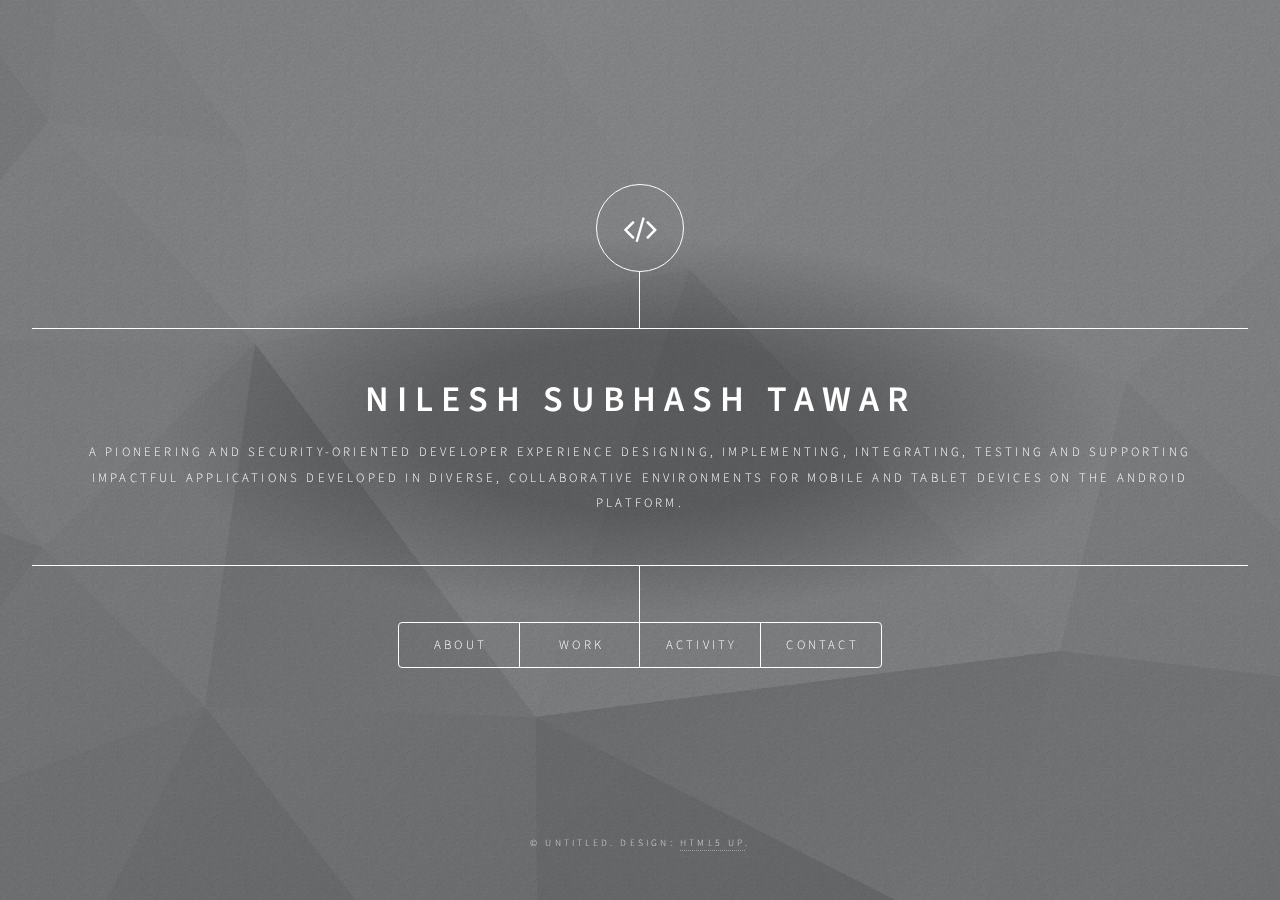
<file: index.html>
<!DOCTYPE HTML>
<!--
	Dimension by HTML5 UP
	html5up.net | @ajlkn
	Free for personal and commercial use under the CCA 3.0 license (html5up.net/license)
-->
<html>
	<head>
		<title>Nilesh Tawar</title>
		<meta charset="utf-8" />
		<meta name="viewport" content="width=device-width, initial-scale=1, user-scalable=no" />
		<link rel="stylesheet" href="assets/css/main.css" />
		<noscript><link rel="stylesheet" href="assets/css/noscript.css" /></noscript>
	</head>
	<body class="is-preload">

		<!-- Wrapper -->
			<div id="wrapper">

				<!-- Header -->
					<header id="header">
						<div class="logo">
							<span class="icon fa-code"></span>
						</div>
						<div class="content">
							<div class="inner">
								<h1>Nilesh Subhash Tawar</h1>
								<p>A pioneering and security-oriented developer experience designing, implementing,
									integrating, testing and supporting impactful applications developed in diverse,
									collaborative environments for mobile and tablet devices on the Android platform.</p>
							</div>
						</div>
						<nav>
							<ul>
								<li><a href="#intro">About</a></li>
								<li><a href="#work">Work</a></li>
								<li><a href="#about">Activity</a></li>
								<li><a href="#contact">Contact</a></li>
								<!--<li><a href="#elements">Elements</a></li>-->
							</ul>
						</nav>
					</header>
					

				<!-- Main -->
					<div id="main">

						<!-- Intro -->
							<article id="intro">
								<h2 class="major">About</h2>
								<span class="image main"><img src="images/pic01.jpg" alt="" /></span>
								<p> My parents gifted me my first computer when I was a 13 year old kid. I had no idea about any of the Computer Science fundamentals up until I joined college with Computer Science as a subject. That's when I realised that logic and coding came naturally to me.</p>
								<p>Later I pursued Computer Engineering and that is where I started realizing my true potential. (Yeah, it took me a while). I started attending events, workshops and hackathons. I wasn't the best one around but I never gave up. I started using and contributing to Open Source software and managed a Android Club in my graduation. By the way, check out my <a href="#work">awesome work</a>.</p>
							</article>

						<!-- Work -->
							<article id="work">
								<h2 class="major">Work</h2>
								<span class="image main"><img src="images/pic02.jpg" alt="" /></span>
								<p>Work experience as an Android developer.</p>

								<div style="font-weight:bold">
									<div style="float:left">
										Software Engineer | Android Mobile Application Developer
									</div>
									<div style="float:right">
										01/02/2015 - 21/12/2018
									</div>
									<div style="clear:both"></div>
									<div style="float:left">
										Sidvitech Solutions
									</div>
									<div style="float:right">
										Pune
									</div>
								</div>
									<div style="clear:both"></div>
									<ul>
										<li> Developed new features for proprietary Android applications used on phones and tablets; worked with developers to develop top tier solutions for customers.</li>
										<li> Wrote unit tests for mobile code and debugged critical application issues such as crashes, memory leaks, and concurrency problems.</li>
										<li> Fixed bugs and improved application performance.</li>
									</ul>

								<div style="font-weight:bold">
									<div style="float:left">
										Intern Software Engineer | Android Application Developer
									</div>
									<div style="float:right">
										01/01/2018 - 31/05/2018
									<div style="clear:both"></div>
									</div>
									<div style="float:left">
										AVIG Techdraitions
									</div>
									<div style="float:right">
										Pune
									</div>
									<div style="clear:both"></div>
								</div>
									<ul>
										<li> Designed and built an applications for customer, and collaborated with cross-functional teams to define, design, and launch new features.</li>
										<li> Design and implement services, applications, and frameworks for mobile platforms; integrate solutions into innovative core technologies and frameworks.</li>
										<li> Tested code for robustness; executed edge case, usability, and general reliability analysis.</li>
									</u>
								</article>



						<!-- About -->
							<article id="about">
								<h2 class="major">Activity</h2>
								<span class="image main"><img src="images/pic02.jpg" alt="" /></span>
								<p>Currently, apart from my college curriculam, I'm actively contributing to the Open Source Community and a few other commuties like</p>
								<ul>
									<li>
      				<a href="https://plug.org.in">Pune Linux Users' Group</a></li>
        			<li>
								<a href="https://fosscommunity.in/index.php?title=Main_Page">Free Software Community of India</a></li>
      				<li>
        				<a href="https://www.hamaralinux.org/">Hamara Linux</a>
      				</li>
      				<li>
        			and any other project that interests me on the fly.
						</li>
							</article>

						<!-- Contact -->
							<article id="contact">
								<h2 class="major">Contact</h2>
								<form method="post" action="mailto:tawarnilesh@pm.me">
									<div class="fields">
										<div class="field half">
											<label for="name">Name</label>
											<input type="text" name="name" id="name" />
										</div>
										<div class="field half">
											<label for="email">Email</label>
											<input type="text" name="email" id="email" />
										</div>
										<div class="field">
											<label for="message">Message</label>
											<textarea name="message" id="message" rows="4"></textarea>
										</div>
									</div>
									<ul class="actions">
										<li><input type="submit" value="Send Email"/></li>
										<li><input type="reset" value="Reset" /></li>
									</ul>
								</form>
								<ul class="icons">
									<li><a href="https://twitter.com/nil_error404" class="icon fa-twitter"><span class="label">Twitter</span></a></li>
									<li><a href="https://www.linkedin.com/in/nilesh-tawar-8515b193" target="_blank" class="icon fa-linkedin"><span class="label">LinkedIn</span></a></li>
									<li><a href="https://www.instagram.com/nil.error404/" class="icon fa-instagram"><span class="label">Instagram</span></a></li>
									<li><a href="http://t.me/nilerror404" class="icon fa-telegram"><span class="label">Mail</span></a></li>
								</ul>
							</article>

						<!-- Elements -->
							<article id="elements">
								<h2 class="major">Elements</h2>

								<section>
									<h3 class="major">Text</h3>
									<p>This is <b>bold</b> and this is <strong>strong</strong>. This is <i>italic</i> and this is <em>emphasized</em>.
									This is <sup>superscript</sup> text and this is <sub>subscript</sub> text.
									This is <u>underlined</u> and this is code: <code>for (;;) { ... }</code>. Finally, <a href="#">this is a link</a>.</p>
									<hr />
									<h2>Heading Level 2</h2>
									<h3>Heading Level 3</h3>
									<h4>Heading Level 4</h4>
									<h5>Heading Level 5</h5>
									<h6>Heading Level 6</h6>
									<hr />
									<h4>Blockquote</h4>
									<blockquote>Fringilla nisl. Donec accumsan interdum nisi, quis tincidunt felis sagittis eget tempus euismod. Vestibulum ante ipsum primis in faucibus vestibulum. Blandit adipiscing eu felis iaculis volutpat ac adipiscing accumsan faucibus. Vestibulum ante ipsum primis in faucibus lorem ipsum dolor sit amet nullam adipiscing eu felis.</blockquote>
									<h4>Preformatted</h4>
									<pre><code>i = 0;

while (!deck.isInOrder()) {
    print 'Iteration ' + i;
    deck.shuffle();
    i++;
}

print 'It took ' + i + ' iterations to sort the deck.';</code></pre>
								</section>

								<section>
									<h3 class="major">Lists</h3>

									<h4>Unordered</h4>
									<ul>
										<li>Dolor pulvinar etiam.</li>
										<li>Sagittis adipiscing.</li>
										<li>Felis enim feugiat.</li>
									</ul>

									<h4>Alternate</h4>
									<ul class="alt">
										<li>Dolor pulvinar etiam.</li>
										<li>Sagittis adipiscing.</li>
										<li>Felis enim feugiat.</li>
									</ul>

									<h4>Ordered</h4>
									<ol>
										<li>Dolor pulvinar etiam.</li>
										<li>Etiam vel felis viverra.</li>
										<li>Felis enim feugiat.</li>
										<li>Dolor pulvinar etiam.</li>
										<li>Etiam vel felis lorem.</li>
										<li>Felis enim et feugiat.</li>
									</ol>
									<h4>Icons</h4>
									<ul class="icons">
										<li><a href="#" class="icon fa-twitter"><span class="label">Twitter</span></a></li>
										<li><a href="#" class="icon fa-facebook"><span class="label">Facebook</span></a></li>
										<li><a href="#" class="icon fa-instagram"><span class="label">Instagram</span></a></li>
										<li><a href="#" class="icon fa-github"><span class="label">Github</span></a></li>
									</ul>

									<h4>Actions</h4>
									<ul class="actions">
										<li><a href="#" class="button primary">Default</a></li>
										<li><a href="#" class="button">Default</a></li>
									</ul>
									<ul class="actions stacked">
										<li><a href="#" class="button primary">Default</a></li>
										<li><a href="#" class="button">Default</a></li>
									</ul>
								</section>

								<section>
									<h3 class="major">Table</h3>
									<h4>Default</h4>
									<div class="table-wrapper">
										<table>
											<thead>
												<tr>
													<th>Name</th>
													<th>Description</th>
													<th>Price</th>
												</tr>
											</thead>
											<tbody>
												<tr>
													<td>Item One</td>
													<td>Ante turpis integer aliquet porttitor.</td>
													<td>29.99</td>
												</tr>
												<tr>
													<td>Item Two</td>
													<td>Vis ac commodo adipiscing arcu aliquet.</td>
													<td>19.99</td>
												</tr>
												<tr>
													<td>Item Three</td>
													<td> Morbi faucibus arcu accumsan lorem.</td>
													<td>29.99</td>
												</tr>
												<tr>
													<td>Item Four</td>
													<td>Vitae integer tempus condimentum.</td>
													<td>19.99</td>
												</tr>
												<tr>
													<td>Item Five</td>
													<td>Ante turpis integer aliquet porttitor.</td>
													<td>29.99</td>
												</tr>
											</tbody>
											<tfoot>
												<tr>
													<td colspan="2"></td>
													<td>100.00</td>
												</tr>
											</tfoot>
										</table>
									</div>

									<h4>Alternate</h4>
									<div class="table-wrapper">
										<table class="alt">
											<thead>
												<tr>
													<th>Name</th>
													<th>Description</th>
													<th>Price</th>
												</tr>
											</thead>
											<tbody>
												<tr>
													<td>Item One</td>
													<td>Ante turpis integer aliquet porttitor.</td>
													<td>29.99</td>
												</tr>
												<tr>
													<td>Item Two</td>
													<td>Vis ac commodo adipiscing arcu aliquet.</td>
													<td>19.99</td>
												</tr>
												<tr>
													<td>Item Three</td>
													<td> Morbi faucibus arcu accumsan lorem.</td>
													<td>29.99</td>
												</tr>
												<tr>
													<td>Item Four</td>
													<td>Vitae integer tempus condimentum.</td>
													<td>19.99</td>
												</tr>
												<tr>
													<td>Item Five</td>
													<td>Ante turpis integer aliquet porttitor.</td>
													<td>29.99</td>
												</tr>
											</tbody>
											<tfoot>
												<tr>
													<td colspan="2"></td>
													<td>100.00</td>
												</tr>
											</tfoot>
										</table>
									</div>
								</section>

								<section>
									<h3 class="major">Buttons</h3>
									<ul class="actions">
										<li><a href="#" class="button primary">Primary</a></li>
										<li><a href="#" class="button">Default</a></li>
									</ul>
									<ul class="actions">
										<li><a href="#" class="button">Default</a></li>
										<li><a href="#" class="button small">Small</a></li>
									</ul>
									<ul class="actions">
										<li><a href="#" class="button primary icon fa-download">Icon</a></li>
										<li><a href="#" class="button icon fa-download">Icon</a></li>
									</ul>
									<ul class="actions">
										<li><span class="button primary disabled">Disabled</span></li>
										<li><span class="button disabled">Disabled</span></li>
									</ul>
								</section>

								<section>
									<h3 class="major">Form</h3>
									<form method="post" action="#">
										<div class="fields">
											<div class="field half">
												<label for="demo-name">Name</label>
												<input type="text" name="demo-name" id="demo-name" value="" placeholder="Jane Doe" />
											</div>
											<div class="field half">
												<label for="demo-email">Email</label>
												<input type="email" name="demo-email" id="demo-email" value="" placeholder="jane@untitled.tld" />
											</div>
											<div class="field">
												<label for="demo-category">Category</label>
												<select name="demo-category" id="demo-category">
													<option value="">-</option>
													<option value="1">Manufacturing</option>
													<option value="1">Shipping</option>
													<option value="1">Administration</option>
													<option value="1">Human Resources</option>
												</select>
											</div>
											<div class="field half">
												<input type="radio" id="demo-priority-low" name="demo-priority" checked>
												<label for="demo-priority-low">Low</label>
											</div>
											<div class="field half">
												<input type="radio" id="demo-priority-high" name="demo-priority">
												<label for="demo-priority-high">High</label>
											</div>
											<div class="field half">
												<input type="checkbox" id="demo-copy" name="demo-copy">
												<label for="demo-copy">Email me a copy</label>
											</div>
											<div class="field half">
												<input type="checkbox" id="demo-human" name="demo-human" checked>
												<label for="demo-human">Not a robot</label>
											</div>
											<div class="field">
												<label for="demo-message">Message</label>
												<textarea name="demo-message" id="demo-message" placeholder="Enter your message" rows="6"></textarea>
											</div>
										</div>
										<ul class="actions">
											<li><input type="submit" value="Send Message" class="primary" /></li>
											<li><input type="reset" value="Reset" /></li>
										</ul>
									</form>
								</section>

							</article>

					</div>

					<!-- Footer -->
					<footer id="footer">
						<p class="copyright">&copy; Untitled. Design: <a href="https://html5up.net">HTML5 UP</a>.</p>
					</footer>

			</div>

		<!-- BG -->
			<div id="bg"></div>

		<!-- Scripts -->
			<script src="assets/js/jquery.min.js"></script>
			<script src="assets/js/browser.min.js"></script>
			<script src="assets/js/breakpoints.min.js"></script>
			<script src="assets/js/util.js"></script>
			<script src="assets/js/main.js"></script>

	</body>
</html>
</file>
<file: assets/css/noscript.css>
/*
	Dimension by HTML5 UP
	html5up.net | @ajlkn
	Free for personal and commercial use under the CCA 3.0 license (html5up.net/license)
*/

/* BG */

	body.is-preload #bg:before {
		background-color: transparent;
	}

/* Header */

	body.is-preload #header {
		-moz-filter: none;
		-webkit-filter: none;
		-ms-filter: none;
		filter: none;
	}

		body.is-preload #header > * {
			opacity: 1;
		}

		body.is-preload #header .content .inner {
			max-height: none;
			padding: 3rem 2rem;
			opacity: 1;
		}

/* Main */

	#main article {
		opacity: 1;
		margin: 4rem 0 0 0;
	}
</file>
<file: assets/css/main.css>
@import url(font-awesome.min.css);
@import url("https://fonts.googleapis.com/css?family=Source+Sans+Pro:300italic,600italic,300,600");

/*
	Dimension by HTML5 UP
	html5up.net | @ajlkn
	Free for personal and commercial use under the CCA 3.0 license (html5up.net/license)
*/

html, body, div, span, applet, object,
iframe, h1, h2, h3, h4, h5, h6, p, blockquote,
pre, a, abbr, acronym, address, big, cite,
code, del, dfn, em, img, ins, kbd, q, s, samp,
small, strike, strong, sub, sup, tt, var, b,
u, i, center, dl, dt, dd, ol, ul, li, fieldset,
form, label, legend, table, caption, tbody,
tfoot, thead, tr, th, td, article, aside,
canvas, details, embed, figure, figcaption,
footer, header, hgroup, menu, nav, output, ruby,
section, summary, time, mark, audio, video {
	margin: 0;
	padding: 0;
	border: 0;
	font-size: 100%;
	font: inherit;
	vertical-align: baseline;}

article, aside, details, figcaption, figure,
footer, header, hgroup, menu, nav, section {
	display: block;}

body {
	line-height: 1;
}

ol, ul {
	list-style: none;
}

blockquote, q {
	quotes: none;
}

	blockquote:before, blockquote:after, q:before, q:after {
		content: '';
		content: none;
	}

table {
	border-collapse: collapse;
	border-spacing: 0;
}

body {
	-webkit-text-size-adjust: none;
}

mark {
	background-color: transparent;
	color: inherit;
}

input::-moz-focus-inner {
	border: 0;
	padding: 0;
}

input, select, textarea {
	-moz-appearance: none;
	-webkit-appearance: none;
	-ms-appearance: none;
	appearance: none;
}

/* Basic */

	@-ms-viewport {
		width: device-width;
	}

	@media screen and (max-width: 480px) {

		html, body {
			min-width: 320px;
		}

	}

	html {
		box-sizing: border-box;
	}

	*, *:before, *:after {
		box-sizing: inherit;
	}

	body {
		background: #1b1f22;
	}

		body.is-preload *, body.is-preload *:before, body.is-preload *:after {
			-moz-animation: none !important;
			-webkit-animation: none !important;
			-ms-animation: none !important;
			animation: none !important;
			-moz-transition: none !important;
			-webkit-transition: none !important;
			-ms-transition: none !important;
			transition: none !important;
		}

/* Type */

	html {
		font-size: 16pt;
	}

		@media screen and (max-width: 1680px) {

			html {
				font-size: 12pt;
			}

		}

		@media screen and (max-width: 736px) {

			html {
				font-size: 11pt;
			}

		}

		@media screen and (max-width: 360px) {

			html {
				font-size: 10pt;
			}

		}

	body, input, select, textarea {
		color: #ffffff;
		font-family: "Source Sans Pro", sans-serif;
		font-weight: 300;
		font-size: 1rem;
		line-height: 1.65;
	}

	a {
		-moz-transition: color 0.2s ease-in-out, background-color 0.2s ease-in-out, border-bottom-color 0.2s ease-in-out;
		-webkit-transition: color 0.2s ease-in-out, background-color 0.2s ease-in-out, border-bottom-color 0.2s ease-in-out;
		-ms-transition: color 0.2s ease-in-out, background-color 0.2s ease-in-out, border-bottom-color 0.2s ease-in-out;
		transition: color 0.2s ease-in-out, background-color 0.2s ease-in-out, border-bottom-color 0.2s ease-in-out;
		border-bottom: dotted 1px rgba(255, 255, 255, 0.5);
		text-decoration: none;
		color: inherit;
	}

		a:hover {
			border-bottom-color: transparent;
		}

	strong, b {
		color: #ffffff;
		font-weight: 600;
	}

	em, i {
		font-style: italic;
	}

	p {
		margin: 0 0 2rem 0;
	}

	h1, h2, h3, h4, h5, h6 {
		color: #ffffff;
		font-weight: 600;
		line-height: 1.5;
		margin: 0 0 1rem 0;
		text-transform: uppercase;
		letter-spacing: 0.2rem;
	}

		h1 a, h2 a, h3 a, h4 a, h5 a, h6 a {
			color: inherit;
			text-decoration: none;
		}

		h1.major, h2.major, h3.major, h4.major, h5.major, h6.major {
			border-bottom: solid 1px #ffffff;
			width: -moz-max-content;
			width: -webkit-max-content;
			width: -ms-max-content;
			width: max-content;
			padding-bottom: 0.5rem;
			margin: 0 0 2rem 0;
		}

	h1 {
		font-size: 2.25rem;
		line-height: 1.3;
		letter-spacing: 0.5rem;
	}

	h2 {
		font-size: 1.5rem;
		line-height: 1.4;
		letter-spacing: 0.5rem;
	}

	h3 {
		font-size: 1rem;
	}

	h4 {
		font-size: 0.8rem;
	}

	h5 {
		font-size: 0.7rem;
	}

	h6 {
		font-size: 0.6rem;
	}

	@media screen and (max-width: 736px) {

		h1 {
			font-size: 1.75rem;
			line-height: 1.4;
		}

		h2 {
			font-size: 1.25em;
			line-height: 1.5;
		}

	}

	sub {
		font-size: 0.8rem;
		position: relative;
		top: 0.5rem;
	}

	sup {
		font-size: 0.8rem;
		position: relative;
		top: -0.5rem;
	}

	blockquote {
		border-left: solid 4px #ffffff;
		font-style: italic;
		margin: 0 0 2rem 0;
		padding: 0.5rem 0 0.5rem 2rem;
	}

	code {
		background: rgba(255, 255, 255, 0.075);
		border-radius: 4px;
		font-family: "Courier New", monospace;
		font-size: 0.9rem;
		margin: 0 0.25rem;
		padding: 0.25rem 0.65rem;
	}

	pre {
		-webkit-overflow-scrolling: touch;
		font-family: "Courier New", monospace;
		font-size: 0.9rem;
		margin: 0 0 2rem 0;
	}

		pre code {
			display: block;
			line-height: 1.75;
			padding: 1rem 1.5rem;
			overflow-x: auto;
		}

	hr {
		border: 0;
		border-bottom: solid 1px #ffffff;
		margin: 2.75rem 0;
	}

	.align-left {
		text-align: left;
	}

	.align-center {
		text-align: center;
	}

	.align-right {
		text-align: right;
	}

/* Form */

	form {
		margin: 0 0 2rem 0;
	}

		form > :last-child {
			margin-bottom: 0;
		}

		form > .fields {
			display: -moz-flex;
			display: -webkit-flex;
			display: -ms-flex;
			display: flex;
			-moz-flex-wrap: wrap;
			-webkit-flex-wrap: wrap;
			-ms-flex-wrap: wrap;
			flex-wrap: wrap;
			width: calc(100% + 3rem);
			margin: -1.5rem 0 2rem -1.5rem;
		}

			form > .fields > .field {
				-moz-flex-grow: 0;
				-webkit-flex-grow: 0;
				-ms-flex-grow: 0;
				flex-grow: 0;
				-moz-flex-shrink: 0;
				-webkit-flex-shrink: 0;
				-ms-flex-shrink: 0;
				flex-shrink: 0;
				padding: 1.5rem 0 0 1.5rem;
				width: calc(100% - 1.5rem);
			}

				form > .fields > .field.half {
					width: calc(50% - 0.75rem);
				}

				form > .fields > .field.third {
					width: calc(100%/3 - 0.5rem);
				}

				form > .fields > .field.quarter {
					width: calc(25% - 0.375rem);
				}

		@media screen and (max-width: 480px) {

			form > .fields {
				width: calc(100% + 3rem);
				margin: -1.5rem 0 2rem -1.5rem;
			}

				form > .fields > .field {
					padding: 1.5rem 0 0 1.5rem;
					width: calc(100% - 1.5rem);
				}

					form > .fields > .field.half {
						width: calc(100% - 1.5rem);
					}

					form > .fields > .field.third {
						width: calc(100% - 1.5rem);
					}

					form > .fields > .field.quarter {
						width: calc(100% - 1.5rem);
					}

		}

	label {
		color: #ffffff;
		display: block;
		font-size: 0.8rem;
		font-weight: 300;
		letter-spacing: 0.2rem;
		line-height: 1.5;
		margin: 0 0 1rem 0;
		text-transform: uppercase;
	}

	input[type="text"],
	input[type="password"],
	input[type="email"],
	input[type="tel"],
	select,
	textarea {
		-moz-appearance: none;
		-webkit-appearance: none;
		-ms-appearance: none;
		appearance: none;
		-moz-transition: border-color 0.2s ease-in-out, box-shadow 0.2s ease-in-out, background-color 0.2s ease-in-out;
		-webkit-transition: border-color 0.2s ease-in-out, box-shadow 0.2s ease-in-out, background-color 0.2s ease-in-out;
		-ms-transition: border-color 0.2s ease-in-out, box-shadow 0.2s ease-in-out, background-color 0.2s ease-in-out;
		transition: border-color 0.2s ease-in-out, box-shadow 0.2s ease-in-out, background-color 0.2s ease-in-out;
		background-color: transparent;
		border-radius: 4px;
		border: solid 1px #ffffff;
		color: inherit;
		display: block;
		outline: 0;
		padding: 0 1rem;
		text-decoration: none;
		width: 100%;
	}

		input[type="text"]:invalid,
		input[type="password"]:invalid,
		input[type="email"]:invalid,
		input[type="tel"]:invalid,
		select:invalid,
		textarea:invalid {
			box-shadow: none;
		}

		input[type="text"]:focus,
		input[type="password"]:focus,
		input[type="email"]:focus,
		input[type="tel"]:focus,
		select:focus,
		textarea:focus {
			background: rgba(255, 255, 255, 0.075);
			border-color: #ffffff;
			box-shadow: 0 0 0 1px #ffffff;
		}

	select {
		background-image: url("data:image/svg+xml;charset=utf8,%3Csvg xmlns='http://www.w3.org/2000/svg' width='40' height='40' preserveAspectRatio='none' viewBox='0 0 40 40'%3E%3Cpath d='M9.4,12.3l10.4,10.4l10.4-10.4c0.2-0.2,0.5-0.4,0.9-0.4c0.3,0,0.6,0.1,0.9,0.4l3.3,3.3c0.2,0.2,0.4,0.5,0.4,0.9 c0,0.4-0.1,0.6-0.4,0.9L20.7,31.9c-0.2,0.2-0.5,0.4-0.9,0.4c-0.3,0-0.6-0.1-0.9-0.4L4.3,17.3c-0.2-0.2-0.4-0.5-0.4-0.9 c0-0.4,0.1-0.6,0.4-0.9l3.3-3.3c0.2-0.2,0.5-0.4,0.9-0.4S9.1,12.1,9.4,12.3z' fill='%23ffffff' /%3E%3C/svg%3E");
		background-size: 1.25rem;
		background-repeat: no-repeat;
		background-position: calc(100% - 1rem) center;
		height: 2.75rem;
		padding-right: 2.75rem;
		text-overflow: ellipsis;

	}

		select option {
			color: #ffffff;
			background: #1b1f22;
		}

		select:focus::-ms-value {
			background-color: transparent;
		}

		select::-ms-expand {
			display: none;
		}

	input[type="text"],
	input[type="password"],
	input[type="email"],
	select {
		height: 2.75rem;
	}

	textarea {
		padding: 0.75rem 1rem;
	}

	input[type="checkbox"],
	input[type="radio"] {
		-moz-appearance: none;
		-webkit-appearance: none;
		-ms-appearance: none;
		appearance: none;
		display: block;
		float: left;
		margin-right: -2rem;
		opacity: 0;
		width: 1rem;
		z-index: -1;
	}

		input[type="checkbox"] + label,
		input[type="radio"] + label {
			text-decoration: none;
			-moz-user-select: none;
			-webkit-user-select: none;
			-ms-user-select: none;
			user-select: none;
			color: #ffffff;
			cursor: pointer;
			display: inline-block;
			font-size: 0.8rem;
			font-weight: 300;
			margin: 0 0 0.5rem 0;
			padding-left: 2.65rem;
			padding-right: 0.75rem;
			position: relative;
		}

			input[type="checkbox"] + label:before,
			input[type="radio"] + label:before {
				-moz-osx-font-smoothing: grayscale;
				-webkit-font-smoothing: antialiased;
				font-family: FontAwesome;
				font-style: normal;
				font-weight: normal;
				text-transform: none !important;
			}

			input[type="checkbox"] + label:before,
			input[type="radio"] + label:before {
				-moz-transition: border-color 0.2s ease-in-out, box-shadow 0.2s ease-in-out, background-color 0.2s ease-in-out;
				-webkit-transition: border-color 0.2s ease-in-out, box-shadow 0.2s ease-in-out, background-color 0.2s ease-in-out;
				-ms-transition: border-color 0.2s ease-in-out, box-shadow 0.2s ease-in-out, background-color 0.2s ease-in-out;
				transition: border-color 0.2s ease-in-out, box-shadow 0.2s ease-in-out, background-color 0.2s ease-in-out;
				border-radius: 4px;
				border: solid 1px #ffffff;
				content: '';
				display: inline-block;
				height: 1.65rem;
				left: 0;
				line-height: calc(1.58125rem + 0em);
				position: absolute;
				text-align: center;
				top: -0.125rem;
				width: 1.65rem;
			}

		input[type="checkbox"]:checked + label:before,
		input[type="radio"]:checked + label:before {
			background: #ffffff !important;
			border-color: #ffffff !important;
			color: #1b1f22;
			content: '\f00c';
		}

		input[type="checkbox"]:focus + label:before,
		input[type="radio"]:focus + label:before {
			background: rgba(255, 255, 255, 0.075);
			border-color: #ffffff;
			box-shadow: 0 0 0 1px #ffffff;
		}

	input[type="checkbox"] + label:before {
		border-radius: 4px;
	}

	input[type="radio"] + label:before {
		border-radius: 100%;
	}

	::-webkit-input-placeholder {
		color: rgba(255, 255, 255, 0.5) !important;
		opacity: 1.0;
	}

	:-moz-placeholder {
		color: rgba(255, 255, 255, 0.5) !important;
		opacity: 1.0;
	}

	::-moz-placeholder {
		color: rgba(255, 255, 255, 0.5) !important;
		opacity: 1.0;
	}

	:-ms-input-placeholder {
		color: rgba(255, 255, 255, 0.5) !important;
		opacity: 1.0;
	}

	.formerize-placeholder {
		color: rgba(255, 255, 255, 0.5) !important;
		opacity: 1.0;
	}

/* Box */

	.box {
		border-radius: 4px;
		border: solid 1px #ffffff;
		margin-bottom: 2rem;
		padding: 1.5em;
	}

		.box > :last-child,
		.box > :last-child > :last-child,
		.box > :last-child > :last-child > :last-child {
			margin-bottom: 0;
		}

		.box.alt {
			border: 0;
			border-radius: 0;
			padding: 0;
		}

/* Icon */

	.icon {
		text-decoration: none;
		border-bottom: none;
		position: relative;
	}

		.icon:before {
			-moz-osx-font-smoothing: grayscale;
			-webkit-font-smoothing: antialiased;
			font-family: FontAwesome;
			font-style: normal;
			font-weight: normal;
			text-transform: none !important;
		}

		.icon > .label {
			display: none;
		}

/* Image */

	.image {
		border-radius: 4px;
		border: 0;
		display: inline-block;
		position: relative;
	}

		.image:before {
			pointer-events: none;
			background-image: url("../../images/overlay.png");
			background-color: rgba(19, 21, 25, 0.5);
			border-radius: 4px;
			content: '';
			display: block;
			height: 100%;
			left: 0;
			opacity: 0.5;
			position: absolute;
			top: 0;
			width: 100%;
		}

		.image img {
			border-radius: 4px;
			display: block;
		}

		.image.left, .image.right {
			max-width: 40%;
		}

			.image.left img, .image.right img {
				width: 100%;
			}

		.image.left {
			float: left;
			padding: 0 1.5em 1em 0;
			top: 0.25em;
		}

		.image.right {
			float: right;
			padding: 0 0 1em 1.5em;
			top: 0.25em;
		}

		.image.fit {
			display: block;
			margin: 0 0 2rem 0;
			width: 100%;
		}

			.image.fit img {
				width: 100%;
			}

		.image.main {
			display: block;
			margin: 2.5rem 0;
			width: 100%;
		}

			.image.main img {
				width: 100%;
			}

		@media screen and (max-width: 736px) {

			.image.main {
				margin: 2rem 0;
			}

		}

		@media screen and (max-width: 480px) {

			.image.main {
				margin: 1.5rem 0;
			}

		}

/* List */

	ol {
		list-style: decimal;
		margin: 0 0 2rem 0;
		padding-left: 1.25em;
	}

		ol li {
			padding-left: 0.25em;
		}

	ul {
		list-style: disc;
		margin: 0 0 2rem 0;
		padding-left: 1em;
	}

		ul li {
			padding-left: 0.5em;
		}

		ul.alt {
			list-style: none;
			padding-left: 0;
		}

			ul.alt li {
				border-top: solid 1px #ffffff;
				padding: 0.5em 0;
			}

				ul.alt li:first-child {
					border-top: 0;
					padding-top: 0;
				}

	dl {
		margin: 0 0 2rem 0;
	}

		dl dt {
			display: block;
			font-weight: 600;
			margin: 0 0 1rem 0;
		}

		dl dd {
			margin-left: 2rem;
		}

/* Actions */

	ul.actions {
		display: -moz-flex;
		display: -webkit-flex;
		display: -ms-flex;
		display: flex;
		cursor: default;
		list-style: none;
		margin-left: -1rem;
		padding-left: 0;
	}

		ul.actions li {
			padding: 0 0 0 1rem;
			vertical-align: middle;
		}

		ul.actions.special {
			-moz-justify-content: center;
			-webkit-justify-content: center;
			-ms-justify-content: center;
			justify-content: center;
			width: 100%;
			margin-left: 0;
		}

			ul.actions.special li:first-child {
				padding-left: 0;
			}

		ul.actions.stacked {
			-moz-flex-direction: column;
			-webkit-flex-direction: column;
			-ms-flex-direction: column;
			flex-direction: column;
			margin-left: 0;
		}

			ul.actions.stacked li {
				padding: 1.3rem 0 0 0;
			}

				ul.actions.stacked li:first-child {
					padding-top: 0;
				}

		ul.actions.fit {
			width: calc(100% + 1rem);
		}

			ul.actions.fit li {
				-moz-flex-grow: 1;
				-webkit-flex-grow: 1;
				-ms-flex-grow: 1;
				flex-grow: 1;
				-moz-flex-shrink: 1;
				-webkit-flex-shrink: 1;
				-ms-flex-shrink: 1;
				flex-shrink: 1;
				width: 100%;
			}

				ul.actions.fit li > * {
					width: 100%;
				}

			ul.actions.fit.stacked {
				width: 100%;
			}

		@media screen and (max-width: 480px) {

			ul.actions:not(.fixed) {
				-moz-flex-direction: column;
				-webkit-flex-direction: column;
				-ms-flex-direction: column;
				flex-direction: column;
				margin-left: 0;
				width: 100% !important;
			}

				ul.actions:not(.fixed) li {
					-moz-flex-grow: 1;
					-webkit-flex-grow: 1;
					-ms-flex-grow: 1;
					flex-grow: 1;
					-moz-flex-shrink: 1;
					-webkit-flex-shrink: 1;
					-ms-flex-shrink: 1;
					flex-shrink: 1;
					padding: 1rem 0 0 0;
					text-align: center;
					width: 100%;
				}

					ul.actions:not(.fixed) li > * {
						width: 100%;
					}

					ul.actions:not(.fixed) li:first-child {
						padding-top: 0;
					}

					ul.actions:not(.fixed) li input[type="submit"],
					ul.actions:not(.fixed) li input[type="reset"],
					ul.actions:not(.fixed) li input[type="button"],
					ul.actions:not(.fixed) li button,
					ul.actions:not(.fixed) li .button {
						width: 100%;
					}

						ul.actions:not(.fixed) li input[type="submit"].icon:before,
						ul.actions:not(.fixed) li input[type="reset"].icon:before,
						ul.actions:not(.fixed) li input[type="button"].icon:before,
						ul.actions:not(.fixed) li button.icon:before,
						ul.actions:not(.fixed) li .button.icon:before {
							margin-left: -0.5em;
						}

		}

/* Icons */

	ul.icons {
		cursor: default;
		list-style: none;
		padding-left: 0;
	}

		ul.icons li {
			display: inline-block;
			padding: 0 0.75em 0 0;
		}

			ul.icons li:last-child {
				padding-right: 0;
			}

			ul.icons li a {
				border-radius: 100%;
				box-shadow: inset 0 0 0 1px #ffffff;
				display: inline-block;
				height: 2.25rem;
				line-height: 2.25rem;
				text-align: center;
				width: 2.25rem;
			}

				ul.icons li a:hover {
					background-color: rgba(255, 255, 255, 0.075);
				}

				ul.icons li a:active {
					background-color: rgba(255, 255, 255, 0.175);
				}

/* Table */

	.table-wrapper {
		-webkit-overflow-scrolling: touch;
		overflow-x: auto;
	}

	table {
		margin: 0 0 2rem 0;
		width: 100%;
	}

		table tbody tr {
			border: solid 1px #ffffff;
			border-left: 0;
			border-right: 0;
		}

			table tbody tr:nth-child(2n + 1) {
				background-color: rgba(255, 255, 255, 0.075);
			}

		table td {
			padding: 0.75em 0.75em;
		}

		table th {
			color: #ffffff;
			font-size: 0.9em;
			font-weight: 600;
			padding: 0 0.75em 0.75em 0.75em;
			text-align: left;
		}

		table thead {
			border-bottom: solid 2px #ffffff;
		}

		table tfoot {
			border-top: solid 2px #ffffff;
		}

		table.alt {
			border-collapse: separate;
		}

			table.alt tbody tr td {
				border: solid 1px #ffffff;
				border-left-width: 0;
				border-top-width: 0;
			}

				table.alt tbody tr td:first-child {
					border-left-width: 1px;
				}

			table.alt tbody tr:first-child td {
				border-top-width: 1px;
			}

			table.alt thead {
				border-bottom: 0;
			}

			table.alt tfoot {
				border-top: 0;
			}

/* Button */

	input[type="submit"],
	input[type="reset"],
	input[type="button"],
	button,
	.button {
		-moz-appearance: none;
		-webkit-appearance: none;
		-ms-appearance: none;
		appearance: none;
		-moz-transition: background-color 0.2s ease-in-out, color 0.2s ease-in-out;
		-webkit-transition: background-color 0.2s ease-in-out, color 0.2s ease-in-out;
		-ms-transition: background-color 0.2s ease-in-out, color 0.2s ease-in-out;
		transition: background-color 0.2s ease-in-out, color 0.2s ease-in-out;
		background-color: transparent;
		border-radius: 4px;
		border: 0;
		box-shadow: inset 0 0 0 1px #ffffff;
		color: #ffffff !important;
		cursor: pointer;
		display: inline-block;
		font-size: 0.8rem;
		font-weight: 300;
		height: 2.75rem;
		letter-spacing: 0.2rem;
		line-height: 2.75rem;
		outline: 0;
		padding: 0 1.25rem 0 1.35rem;
		text-align: center;
		text-decoration: none;
		text-transform: uppercase;
		white-space: nowrap;
	}

		input[type="submit"]:hover,
		input[type="reset"]:hover,
		input[type="button"]:hover,
		button:hover,
		.button:hover {
			background-color: rgba(255, 255, 255, 0.075);
		}

		input[type="submit"]:active,
		input[type="reset"]:active,
		input[type="button"]:active,
		button:active,
		.button:active {
			background-color: rgba(255, 255, 255, 0.175);
		}

		input[type="submit"].icon:before,
		input[type="reset"].icon:before,
		input[type="button"].icon:before,
		button.icon:before,
		.button.icon:before {
			margin-right: 0.5em;
		}

		input[type="submit"].fit,
		input[type="reset"].fit,
		input[type="button"].fit,
		button.fit,
		.button.fit {
			width: 100%;
		}

		input[type="submit"].small,
		input[type="reset"].small,
		input[type="button"].small,
		button.small,
		.button.small {
			font-size: 0.6rem;
			height: 2.0625rem;
			line-height: 2.0625rem;
		}

		input[type="submit"].primary,
		input[type="reset"].primary,
		input[type="button"].primary,
		button.primary,
		.button.primary {
			background-color: #ffffff;
			color: #1b1f22 !important;
			font-weight: 600;
		}

		input[type="submit"].disabled, input[type="submit"]:disabled,
		input[type="reset"].disabled,
		input[type="reset"]:disabled,
		input[type="button"].disabled,
		input[type="button"]:disabled,
		button.disabled,
		button:disabled,
		.button.disabled,
		.button:disabled {
			pointer-events: none;
			cursor: default;
			opacity: 0.25;
		}

	input[type="submit"],
	input[type="reset"],
	input[type="button"],
	button {
		line-height: calc(2.75rem - 2px);
	}

/* BG */

	#bg {
		-moz-transform: scale(1.0);
		-webkit-transform: scale(1.0);
		-ms-transform: scale(1.0);
		transform: scale(1.0);
		-webkit-backface-visibility: hidden;
		position: fixed;
		top: 0;
		left: 0;
		width: 100%;
		height: 100vh;
		z-index: 1;
	}

		#bg:before, #bg:after {
			content: '';
			display: block;
			position: absolute;
			top: 0;
			left: 0;
			width: 100%;
			height: 100%;
		}

		#bg:before {
			-moz-transition: background-color 2.5s ease-in-out;
			-webkit-transition: background-color 2.5s ease-in-out;
			-ms-transition: background-color 2.5s ease-in-out;
			transition: background-color 2.5s ease-in-out;
			-moz-transition-delay: 0.75s;
			-webkit-transition-delay: 0.75s;
			-ms-transition-delay: 0.75s;
			transition-delay: 0.75s;
			background-image: linear-gradient(to top, rgba(19, 21, 25, 0.5), rgba(19, 21, 25, 0.5)), url("../../images/overlay.png");
			background-size: auto, 256px 256px;
			background-position: center, center;
			background-repeat: no-repeat, repeat;
			z-index: 2;
		}

		#bg:after {
			-moz-transform: scale(1.125);
			-webkit-transform: scale(1.125);
			-ms-transform: scale(1.125);
			transform: scale(1.125);
			-moz-transition: -moz-transform 0.325s ease-in-out, -moz-filter 0.325s ease-in-out;
			-webkit-transition: -webkit-transform 0.325s ease-in-out, -webkit-filter 0.325s ease-in-out;
			-ms-transition: -ms-transform 0.325s ease-in-out, -ms-filter 0.325s ease-in-out;
			transition: transform 0.325s ease-in-out, filter 0.325s ease-in-out;
			background-image: url("../../images/bg.jpg");
			background-position: center;
			background-size: cover;
			background-repeat: no-repeat;
			z-index: 1;
		}

		body.is-article-visible #bg:after {
			-moz-transform: scale(1.0825);
			-webkit-transform: scale(1.0825);
			-ms-transform: scale(1.0825);
			transform: scale(1.0825);
			-moz-filter: blur(0.2rem);
			-webkit-filter: blur(0.2rem);
			-ms-filter: blur(0.2rem);
			filter: blur(0.2rem);
		}

		body.is-preload #bg:before {
			background-color: #000000;
		}

/* Wrapper */

	#wrapper {
		display: -moz-flex;
		display: -webkit-flex;
		display: -ms-flex;
		display: flex;
		-moz-flex-direction: column;
		-webkit-flex-direction: column;
		-ms-flex-direction: column;
		flex-direction: column;
		-moz-align-items: center;
		-webkit-align-items: center;
		-ms-align-items: center;
		align-items: center;
		-moz-justify-content: space-between;
		-webkit-justify-content: space-between;
		-ms-justify-content: space-between;
		justify-content: space-between;
		position: relative;
		min-height: 100vh;
		width: 100%;
		padding: 4rem 2rem;
		z-index: 3;
	}

		#wrapper:before {
			content: '';
			display: block;
		}

		@media screen and (max-width: 1680px) {

			#wrapper {
				padding: 3rem 2rem;
			}

		}

		@media screen and (max-width: 736px) {

			#wrapper {
				padding: 2rem 1rem;
			}

		}

		@media screen and (max-width: 480px) {

			#wrapper {
				padding: 1rem;
			}

		}

/* Header */

	#header {
		display: -moz-flex;
		display: -webkit-flex;
		display: -ms-flex;
		display: flex;
		-moz-flex-direction: column;
		-webkit-flex-direction: column;
		-ms-flex-direction: column;
		flex-direction: column;
		-moz-align-items: center;
		-webkit-align-items: center;
		-ms-align-items: center;
		align-items: center;
		-moz-transition: -moz-transform 0.325s ease-in-out, -moz-filter 0.325s ease-in-out, opacity 0.325s ease-in-out;
		-webkit-transition: -webkit-transform 0.325s ease-in-out, -webkit-filter 0.325s ease-in-out, opacity 0.325s ease-in-out;
		-ms-transition: -ms-transform 0.325s ease-in-out, -ms-filter 0.325s ease-in-out, opacity 0.325s ease-in-out;
		transition: transform 0.325s ease-in-out, filter 0.325s ease-in-out, opacity 0.325s ease-in-out;
		background-image: -moz-radial-gradient(rgba(0, 0, 0, 0.25) 25%, rgba(0, 0, 0, 0) 55%);
		background-image: -webkit-radial-gradient(rgba(0, 0, 0, 0.25) 25%, rgba(0, 0, 0, 0) 55%);
		background-image: -ms-radial-gradient(rgba(0, 0, 0, 0.25) 25%, rgba(0, 0, 0, 0) 55%);
		background-image: radial-gradient(rgba(0, 0, 0, 0.25) 25%, rgba(0, 0, 0, 0) 55%);
		max-width: 100%;
		text-align: center;
	}

		#header > * {
			-moz-transition: opacity 0.325s ease-in-out;
			-webkit-transition: opacity 0.325s ease-in-out;
			-ms-transition: opacity 0.325s ease-in-out;
			transition: opacity 0.325s ease-in-out;
			position: relative;
			margin-top: 3.5rem;
		}

			#header > *:before {
				content: '';
				display: block;
				position: absolute;
				top: calc(-3.5rem - 1px);
				left: calc(50% - 1px);
				width: 1px;
				height: calc(3.5rem + 1px);
				background: #ffffff;
			}

		#header > :first-child {
			margin-top: 0;
		}

			#header > :first-child:before {
				display: none;
			}

		#header .logo {
			width: 5.5rem;
			height: 5.5rem;
			line-height: 5.5rem;
			border: solid 1px #ffffff;
			border-radius: 100%;
		}

			#header .logo .icon:before {
				font-size: 2rem;
			}

		#header .content {
			border-style: solid;
			border-color: #ffffff;
			border-top-width: 1px;
			border-bottom-width: 1px;
			max-width: 100%;
		}

			#header .content .inner {
				-moz-transition: max-height 0.75s ease, padding 0.75s ease, opacity 0.325s ease-in-out;
				-webkit-transition: max-height 0.75s ease, padding 0.75s ease, opacity 0.325s ease-in-out;
				-ms-transition: max-height 0.75s ease, padding 0.75s ease, opacity 0.325s ease-in-out;
				transition: max-height 0.75s ease, padding 0.75s ease, opacity 0.325s ease-in-out;
				-moz-transition-delay: 0.25s;
				-webkit-transition-delay: 0.25s;
				-ms-transition-delay: 0.25s;
				transition-delay: 0.25s;
				padding: 3rem 2rem;
				max-height: 40rem;
				overflow: hidden;
			}

				#header .content .inner > :last-child {
					margin-bottom: 0;
				}

			#header .content p {
				text-transform: uppercase;
				letter-spacing: 0.2rem;
				font-size: 0.8rem;
				line-height: 2;
			}

		#header nav ul {
			display: -moz-flex;
			display: -webkit-flex;
			display: -ms-flex;
			display: flex;
			margin-bottom: 0;
			list-style: none;
			padding-left: 0;
			border: solid 1px #ffffff;
			border-radius: 4px;
		}

			#header nav ul li {
				padding-left: 0;
				border-left: solid 1px #ffffff;
			}

				#header nav ul li:first-child {
					border-left: 0;
				}

				#header nav ul li a {
					display: block;
					min-width: 7.5rem;
					height: 2.75rem;
					line-height: 2.75rem;
					padding: 0 1.25rem 0 1.45rem;
					text-transform: uppercase;
					letter-spacing: 0.2rem;
					font-size: 0.8rem;
					border-bottom: 0;
				}

					#header nav ul li a:hover {
						background-color: rgba(255, 255, 255, 0.075);
					}

					#header nav ul li a:active {
						background-color: rgba(255, 255, 255, 0.175);
					}

		#header nav.use-middle:after {
			content: '';
			display: block;
			position: absolute;
			top: 0;
			left: calc(50% - 1px);
			width: 1px;
			height: 100%;
			background: #ffffff;
		}

		#header nav.use-middle ul li.is-middle {
			border-left: 0;
		}

		body.is-article-visible #header {
			-moz-transform: scale(0.95);
			-webkit-transform: scale(0.95);
			-ms-transform: scale(0.95);
			transform: scale(0.95);
			-moz-filter: blur(0.1rem);
			-webkit-filter: blur(0.1rem);
			-ms-filter: blur(0.1rem);
			filter: blur(0.1rem);
			opacity: 0;
		}

		body.is-preload #header {
			-moz-filter: blur(0.125rem);
			-webkit-filter: blur(0.125rem);
			-ms-filter: blur(0.125rem);
			filter: blur(0.125rem);
		}

			body.is-preload #header > * {
				opacity: 0;
			}

			body.is-preload #header .content .inner {
				max-height: 0;
				padding-top: 0;
				padding-bottom: 0;
				opacity: 0;
			}

		@media screen and (max-width: 980px) {

			#header .content p br {
				display: none;
			}

		}

		@media screen and (max-width: 736px) {

			#header > * {
				margin-top: 2rem;
			}

				#header > *:before {
					top: calc(-2rem - 1px);
					height: calc(2rem + 1px);
				}

			#header .logo {
				width: 4.75rem;
				height: 4.75rem;
				line-height: 4.75rem;
			}

				#header .logo .icon:before {
					font-size: 1.75rem;
				}

			#header .content .inner {
				padding: 2.5rem 1rem;
			}

			#header .content p {
				line-height: 1.875;
			}

		}

		@media screen and (max-width: 480px) {

			#header {
				padding: 1.5rem 0;
			}

				#header .content .inner {
					padding: 2.5rem 0;
				}

				#header nav ul {
					-moz-flex-direction: column;
					-webkit-flex-direction: column;
					-ms-flex-direction: column;
					flex-direction: column;
					min-width: 10rem;
					max-width: 100%;
				}

					#header nav ul li {
						border-left: 0;
						border-top: solid 1px #ffffff;
					}

						#header nav ul li:first-child {
							border-top: 0;
						}

						#header nav ul li a {
							height: 3rem;
							line-height: 3rem;
							min-width: 0;
							width: 100%;
						}

				#header nav.use-middle:after {
					display: none;
				}

		}

/* Main */

	#main {
		-moz-flex-grow: 1;
		-webkit-flex-grow: 1;
		-ms-flex-grow: 1;
		flex-grow: 1;
		-moz-flex-shrink: 1;
		-webkit-flex-shrink: 1;
		-ms-flex-shrink: 1;
		flex-shrink: 1;
		display: -moz-flex;
		display: -webkit-flex;
		display: -ms-flex;
		display: flex;
		-moz-align-items: center;
		-webkit-align-items: center;
		-ms-align-items: center;
		align-items: center;
		-moz-justify-content: center;
		-webkit-justify-content: center;
		-ms-justify-content: center;
		justify-content: center;
		-moz-flex-direction: column;
		-webkit-flex-direction: column;
		-ms-flex-direction: column;
		flex-direction: column;
		position: relative;
		max-width: 100%;
		z-index: 3;
	}

		#main article {
			-moz-transform: translateY(0.25rem);
			-webkit-transform: translateY(0.25rem);
			-ms-transform: translateY(0.25rem);
			transform: translateY(0.25rem);
			-moz-transition: opacity 0.325s ease-in-out, -moz-transform 0.325s ease-in-out;
			-webkit-transition: opacity 0.325s ease-in-out, -webkit-transform 0.325s ease-in-out;
			-ms-transition: opacity 0.325s ease-in-out, -ms-transform 0.325s ease-in-out;
			transition: opacity 0.325s ease-in-out, transform 0.325s ease-in-out;
			padding: 4.5rem 2.5rem 1.5rem 2.5rem ;
			position: relative;
			width: 40rem;
			max-width: 100%;
			background-color: rgba(27, 31, 34, 0.85);
			border-radius: 4px;
			opacity: 0;
		}

			#main article.active {
				-moz-transform: translateY(0);
				-webkit-transform: translateY(0);
				-ms-transform: translateY(0);
				transform: translateY(0);
				opacity: 1;
			}

			#main article .close {
				display: block;
				position: absolute;
				top: 0;
				right: 0;
				width: 4rem;
				height: 4rem;
				cursor: pointer;
				text-indent: 4rem;
				overflow: hidden;
				white-space: nowrap;
			}

				#main article .close:before {
					-moz-transition: background-color 0.2s ease-in-out;
					-webkit-transition: background-color 0.2s ease-in-out;
					-ms-transition: background-color 0.2s ease-in-out;
					transition: background-color 0.2s ease-in-out;
					content: '';
					display: block;
					position: absolute;
					top: 0.75rem;
					left: 0.75rem;
					width: 2.5rem;
					height: 2.5rem;
					border-radius: 100%;
					background-position: center;
					background-image: url("data:image/svg+xml;charset=utf8,%3Csvg xmlns='http://www.w3.org/2000/svg' xmlns:xlink='http://www.w3.org/1999/xlink' width='20px' height='20px' viewBox='0 0 20 20' zoomAndPan='disable'%3E%3Cstyle%3Eline %7B stroke: %23ffffff%3B stroke-width: 1%3B %7D%3C/style%3E%3Cline x1='2' y1='2' x2='18' y2='18' /%3E%3Cline x1='18' y1='2' x2='2' y2='18' /%3E%3C/svg%3E");
					background-size: 20px 20px;
					background-repeat: no-repeat;
				}

				#main article .close:hover:before {
					background-color: rgba(255, 255, 255, 0.075);
				}

				#main article .close:active:before {
					background-color: rgba(255, 255, 255, 0.175);
				}

		@media screen and (max-width: 736px) {

			#main article {
				padding: 3.5rem 2rem 0.5rem 2rem ;
			}

				#main article .close:before {
					top: 0.875rem;
					left: 0.875rem;
					width: 2.25rem;
					height: 2.25rem;
					background-size: 14px 14px;
				}

		}

		@media screen and (max-width: 480px) {

			#main article {
				padding: 3rem 1.5rem 0.5rem 1.5rem ;
			}

		}

/* Footer */

	#footer {
		-moz-transition: -moz-transform 0.325s ease-in-out, -moz-filter 0.325s ease-in-out, opacity 0.325s ease-in-out;
		-webkit-transition: -webkit-transform 0.325s ease-in-out, -webkit-filter 0.325s ease-in-out, opacity 0.325s ease-in-out;
		-ms-transition: -ms-transform 0.325s ease-in-out, -ms-filter 0.325s ease-in-out, opacity 0.325s ease-in-out;
		transition: transform 0.325s ease-in-out, filter 0.325s ease-in-out, opacity 0.325s ease-in-out;
		width: 100%;
		max-width: 100%;
		margin-top: 2rem;
		text-align: center;
	}

		#footer .copyright {
			letter-spacing: 0.2rem;
			font-size: 0.6rem;
			opacity: 0.75;
			margin-bottom: 0;
			text-transform: uppercase;
		}

		body.is-article-visible #footer {
			-moz-transform: scale(0.95);
			-webkit-transform: scale(0.95);
			-ms-transform: scale(0.95);
			transform: scale(0.95);
			-moz-filter: blur(0.1rem);
			-webkit-filter: blur(0.1rem);
			-ms-filter: blur(0.1rem);
			filter: blur(0.1rem);
			opacity: 0;
		}

		body.is-preload #footer {
			opacity: 0;
		}
</file>
